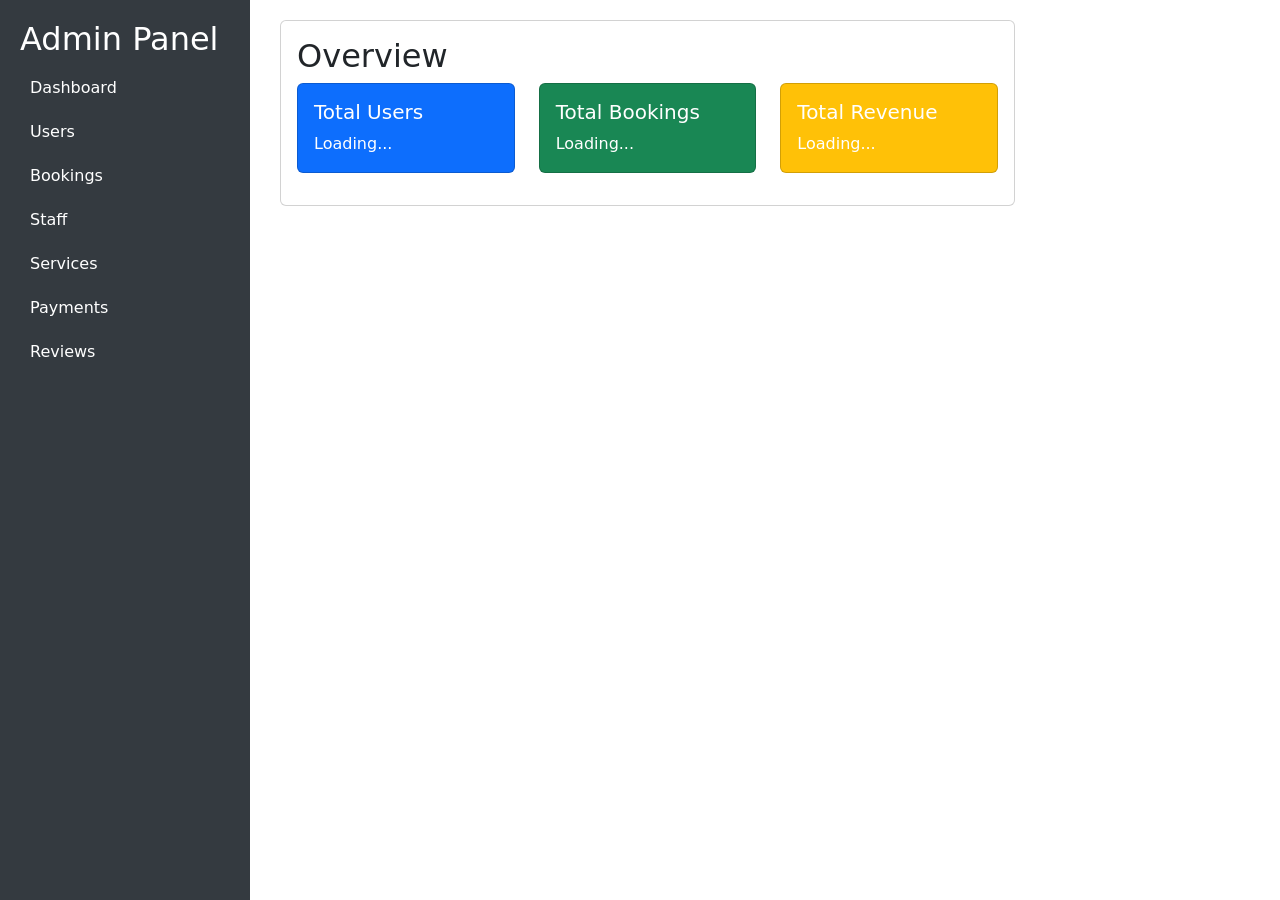
<file: newclone-main/serviceApp/templates/ad.html>
<!DOCTYPE html>
<html lang="en">

<head>
    <meta charset="UTF-8">
    <meta name="viewport" content="width=device-width, initial-scale=1.0">
    <title>Admin Dashboard</title>
    <link href="https://cdn.jsdelivr.net/npm/bootstrap@5.3.0/dist/css/bootstrap.min.css" rel="stylesheet">
    <style>
        body {
            display: flex;
        }

        .sidebar {
            width: 250px;
            height: 100vh;
            background: #343a40;
            padding: 20px;
            color: white;
            position: fixed;
        }

        .content {
            margin-left: 260px;
            padding: 20px;
            width: 100%;
        }

        .sidebar a {
            color: white;
            display: block;
            padding: 10px;
            text-decoration: none;
        }

        .sidebar a:hover {
            background: #495057;
        }
    </style>
</head>

<body>
    <div class="sidebar">
        <h2>Admin Panel</h2>
        <a href="/ad">Dashboard</a>
        <a href="/admin-users"> Users</a>
        <a href="/admin-bookings"> Bookings</a>
        <a href="/admin-employees"> Staff</a>
        <a href="/admin-services"> Services</a>
        <a href="/admin-payments">Payments</a>
        <a href="/admin-reviews">Reviews</a>

    </div>
    <div class="content">
    <div class="col-md-9">
        <div class="card p-3">
            <h2>Overview</h2>
            <div class="row">
                <div class="col-md-4">
                    <div class="card text-white bg-primary mb-3">
                        <div class="card-body">
                            <h5 class="card-title">Total Users</h5>
                            <p class="card-text" id="total-users">Loading...</p>
                        </div>
                    </div>
                </div>
                <div class="col-md-4">
                    <div class="card text-white bg-success mb-3">
                        <div class="card-body">
                            <h5 class="card-title">Total Bookings</h5>
                            <p class="card-text" id="total-bookings">Loading...</p>
                        </div>
                    </div>
                </div>
                <div class="col-md-4">
                    <div class="card text-white bg-warning mb-3">
                        <div class="card-body">
                            <h5 class="card-title">Total Revenue</h5>
                            <p class="card-text" id="total-revenue">Loading...</p>
                        </div>
                    </div>
                </div>
            </div>
        </div>
    </div>
</body>

</html>
</file>
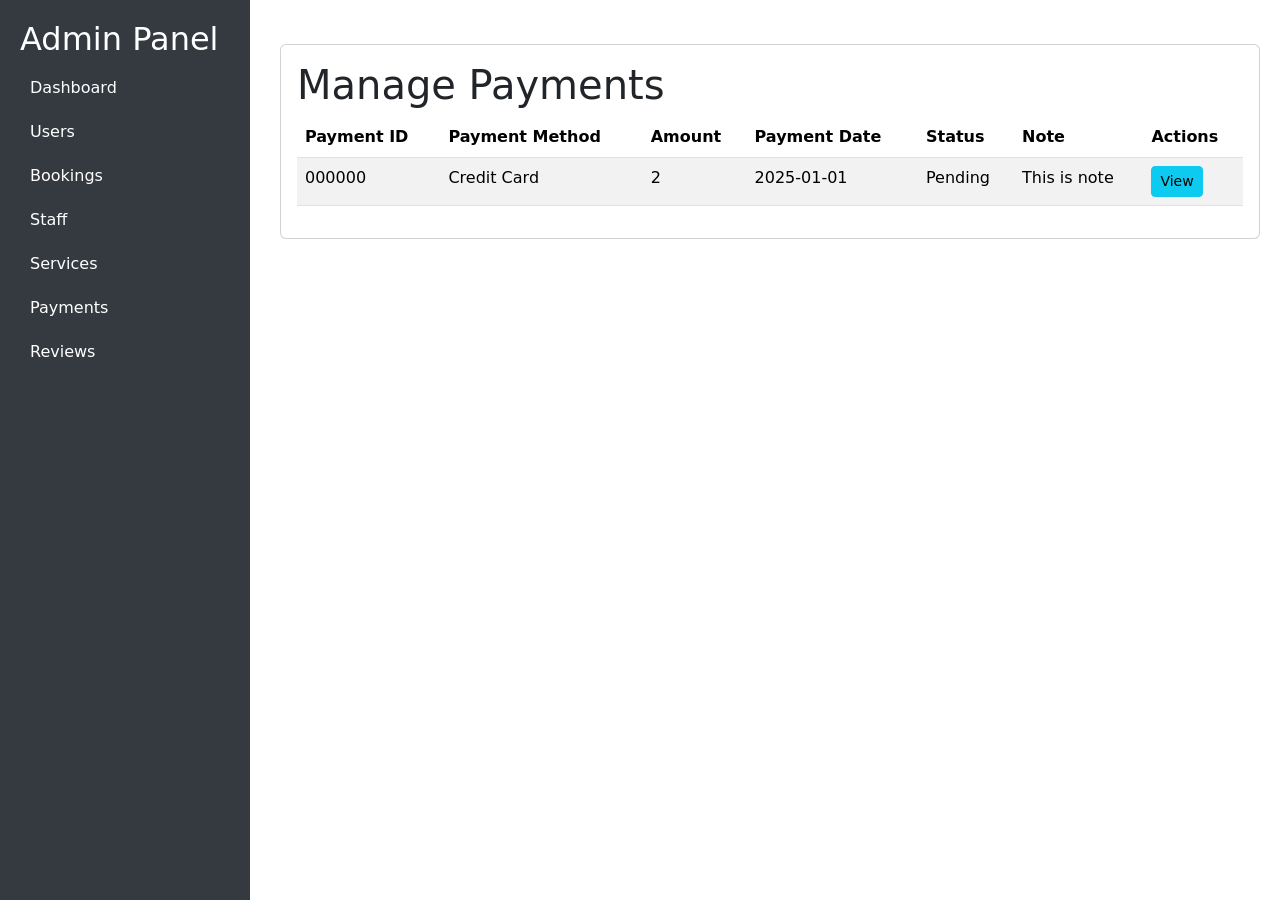
<file: newclone-main/serviceApp/templates/admin-payments.html>
<!DOCTYPE html>
<html lang="en">
<head>
    <meta charset="UTF-8">
    <meta name="viewport" content="width=device-width, initial-scale=1.0">
    <title>Admin Payments</title>
    <link href="https://cdn.jsdelivr.net/npm/bootstrap@5.3.0/dist/css/bootstrap.min.css" rel="stylesheet">
    <style>
        body {
            display: flex;
        }
        .sidebar {
            width: 250px;
            height: 100vh;
            background: #343a40;
            padding: 20px;
            color: white;
            position: fixed;
        }
        .content {
            margin-left: 260px;
            padding: 20px;
            width: 100%;
        }
        .sidebar a {
            color: white;
            display: block;
            padding: 10px;
            text-decoration: none;
        }
        .sidebar a:hover {
            background: #495057;
        }
    </style>
</head>
<body>
    <div class="sidebar">
        <h2>Admin Panel</h2>
        <a href="/ad">Dashboard</a>
        <a href="/admin-users"> Users</a>
        <a href="/admin-bookings"> Bookings</a>
        <a href="/admin-employees"> Staff</a>
        <a href="/admin-services"> Services</a>
        <a href="/admin-payments">Payments</a>
        <a href="/admin-reviews">Reviews</a>

    </div>
    <div class="content">
    <div class="card mt-4 p-3">
        <h1>Manage Payments</h1>
        <table class="table table-striped">
            <thead>
                <tr>
                    <th>Payment ID</th>
                    <th>Payment Method</th>
                    <th>Amount</th>
                    <th>Payment Date</th>
                    <th>Status</th>
                    <th>Note</th>
                    <th>Actions</th>
                </tr>
            </thead>
            <tbody>
                <tr>
                    <td>000000</td>
                    <td>Credit Card</td>
                    <td>2</td>
                    <td>2025-01-01</td>
                    <td>Pending</td>
                    <td>This is note</td>
                    <td><button class="btn btn-info btn-sm">View</button></td>
                </tr>
                
            </tbody>
        </table>
    </div>
</div>
   
</body>
</html>
</file>
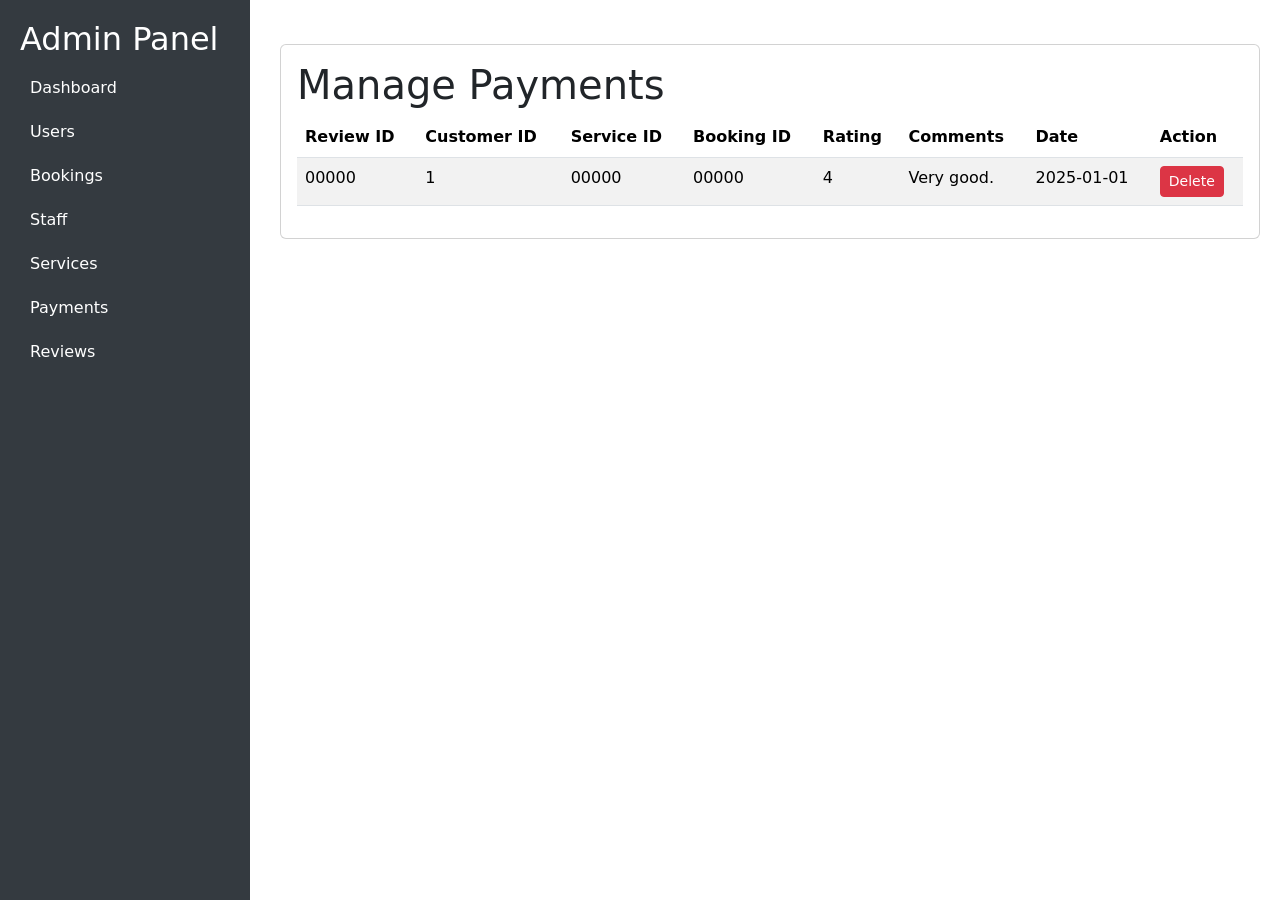
<file: newclone-main/serviceApp/templates/admin-reviews.html>
<!DOCTYPE html>
<html lang="en">
<head>
    <meta charset="UTF-8">
    <meta name="viewport" content="width=device-width, initial-scale=1.0">
    <title>Admin Payments</title>
    <link href="https://cdn.jsdelivr.net/npm/bootstrap@5.3.0/dist/css/bootstrap.min.css" rel="stylesheet">
    <style>
        body {
            display: flex;
        }
        .sidebar {
            width: 250px;
            height: 100vh;
            background: #343a40;
            padding: 20px;
            color: white;
            position: fixed;
        }
        .content {
            margin-left: 260px;
            padding: 20px;
            width: 100%;
        }
        .sidebar a {
            color: white;
            display: block;
            padding: 10px;
            text-decoration: none;
        }
        .sidebar a:hover {
            background: #495057;
        }
    </style>
</head>
<body>
    <div class="sidebar">
        <h2>Admin Panel</h2>
        <a href="/ad">Dashboard</a>
        <a href="/admin-users"> Users</a>
        <a href="/admin-bookings"> Bookings</a>
        <a href="/admin-employees"> Staff</a>
        <a href="/admin-services"> Services</a>
        <a href="/admin-payments">Payments</a>
        <a href="/admin-reviews">Reviews</a>

    </div>
    <div class="content">
    <div class="card mt-4 p-3">
        <h1>Manage Payments</h1>
        <table class="table table-striped">
            <thead>
                <tr>
                    <th>Review ID</th>
                    <th>Customer ID</th>
                    <th>Service ID </th>
                    <th>Booking ID</th>
                    <th>Rating</th>
                    <th>Comments</th>
                    <th>Date</th>
                    <th>Action</th>
                </tr>
            </thead>
            <tbody>
                <tr>
                    <td>00000</td>
                    <td>1</td>
                    <td>00000</td>
                    <td>00000</td>
                    <td>4</td>
                    <td>Very good.</td>
                    <td>2025-01-01</td>
                    <td> <button class="btn btn-danger btn-sm">Delete</button></td>
                </tr>
                
            </tbody>
        </table>
    </div>
</div>
   
</body>
</html>
</file>
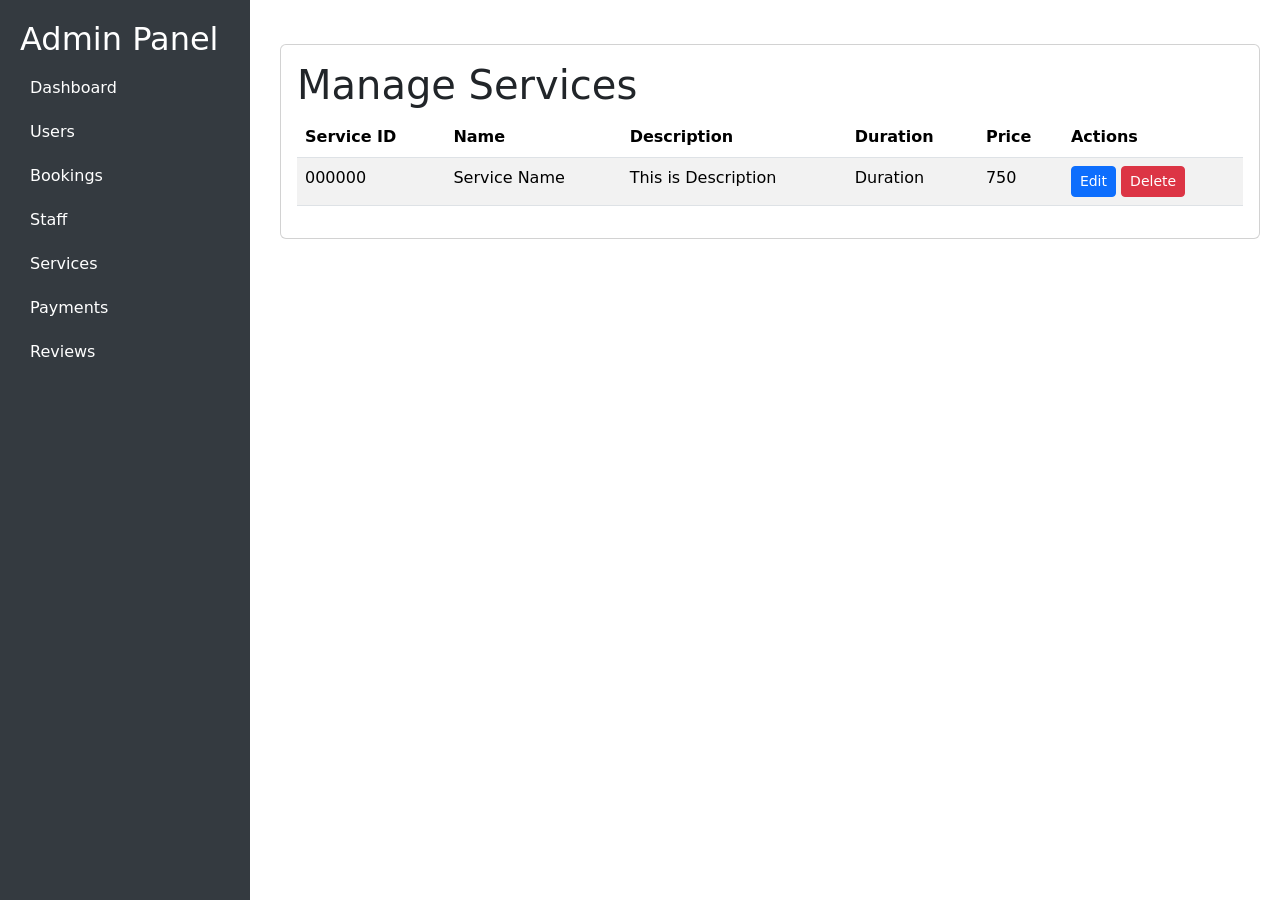
<file: newclone-main/serviceApp/templates/admin-services.html>
<!DOCTYPE html>
<html lang="en">
<head>
    <meta charset="UTF-8">
    <meta name="viewport" content="width=device-width, initial-scale=1.0">
    <title>Admin Services</title>
    <link href="https://cdn.jsdelivr.net/npm/bootstrap@5.3.0/dist/css/bootstrap.min.css" rel="stylesheet">
    <style>
        body {
            display: flex;
        }
        .sidebar {
            width: 250px;
            height: 100vh;
            background: #343a40;
            padding: 20px;
            color: white;
            position: fixed;
        }
        .content {
            margin-left: 260px;
            padding: 20px;
            width: 100%;
        }
        .sidebar a {
            color: white;
            display: block;
            padding: 10px;
            text-decoration: none;
        }
        .sidebar a:hover {
            background: #495057;
        }
    </style>
</head>
<body>
    <div class="sidebar">
        <h2>Admin Panel</h2>
        <a href="/ad">Dashboard</a>
        <a href="/admin-users"> Users</a>
        <a href="/admin-bookings"> Bookings</a>
        <a href="/admin-employees"> Staff</a>
        <a href="/admin-services"> Services</a>
        <a href="/admin-payments">Payments</a>
        <a href="/admin-reviews">Reviews</a>

    </div>
    <div class="content">
    <div class="card mt-4 p-3">
        <h1>Manage Services</h1>
        <table class="table table-striped">
            <thead>
                <tr>
                    <th>Service ID</th>
                    <th>Name</th>
                    <th>Description</th>
                    <th>Duration</th>
                    <th>Price</th>
                    <th>Actions</th>
                </tr>
            </thead>
            <tbody>
                <tr>
                    <td>000000</td>
                    <td>Service Name</td>
                    <td>This is Description</td>
                    <td>Duration</td>
                    <td>750</td>
                    <td><button class="btn btn-primary btn-sm">Edit</button> <button class="btn btn-danger btn-sm">Delete</button></td>
                </tr>
                
            </tbody>
        </table>
    </div>
</div>
   
</body>
</html>
</file>
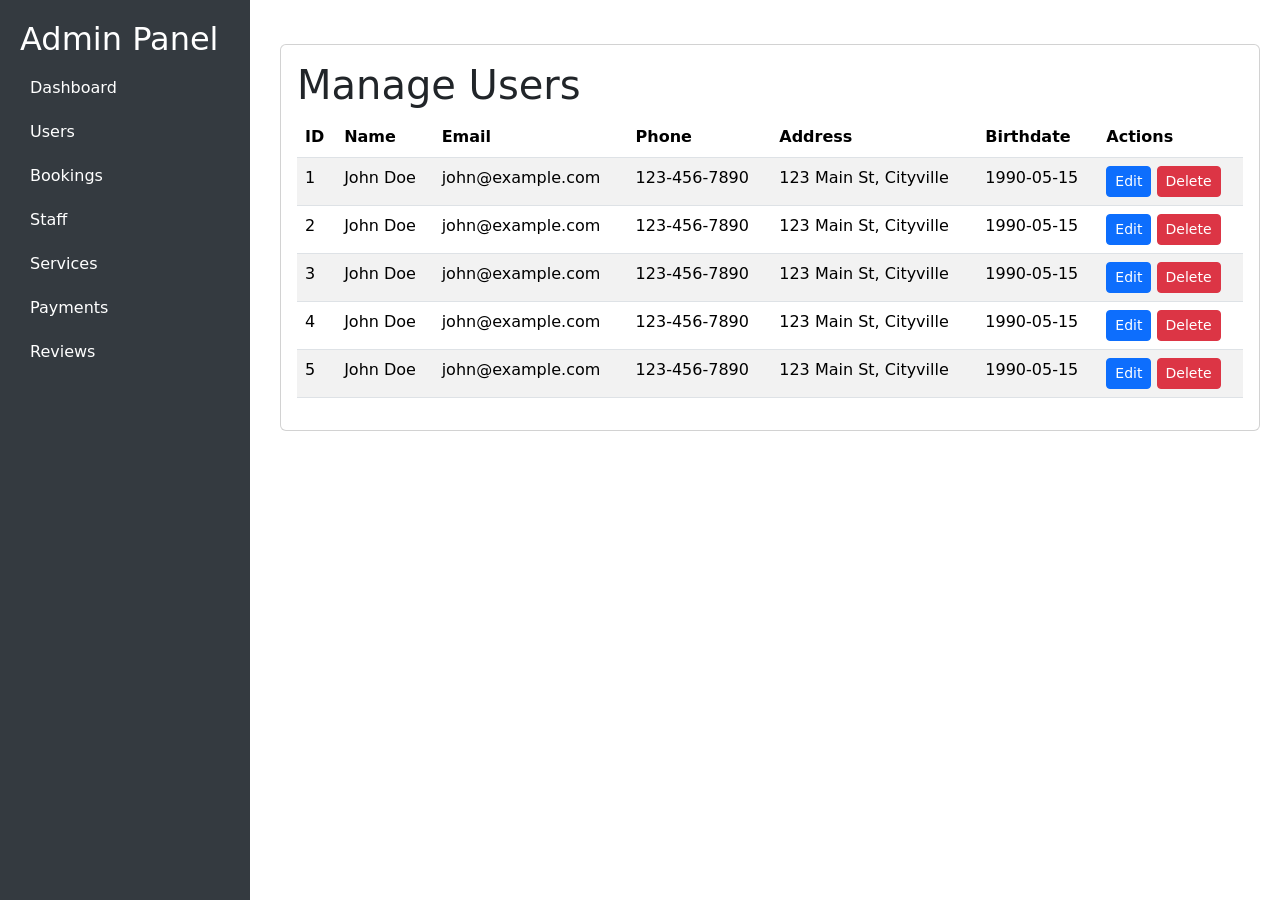
<file: newclone-main/serviceApp/templates/admin-users.html>
<!DOCTYPE html>
<html lang="en">
<head>
    <meta charset="UTF-8">
    <meta name="viewport" content="width=device-width, initial-scale=1.0">
    <title>Admin Users</title>
    <link href="https://cdn.jsdelivr.net/npm/bootstrap@5.3.0/dist/css/bootstrap.min.css" rel="stylesheet">
    <style>
        body {
            display: flex;
        }
        .sidebar {
            width: 250px;
            height: 100vh;
            background: #343a40;
            padding: 20px;
            color: white;
            position: fixed;
        }
        .content {
            margin-left: 260px;
            padding: 20px;
            width: 100%;
        }
        .sidebar a {
            color: white;
            display: block;
            padding: 10px;
            text-decoration: none;
        }
        .sidebar a:hover {
            background: #495057;
        }
    </style>
</head>
<body>
    <div class="sidebar">
        <h2>Admin Panel</h2>
        <a href="/ad">Dashboard</a>
        <a href="/admin-users"> Users</a>
        <a href="/admin-bookings"> Bookings</a>
        <a href="/admin-employees"> Staff</a>
        <a href="/admin-services"> Services</a>
        <a href="/admin-payments">Payments</a>
        <a href="/admin-reviews">Reviews</a>

    </div>
    <div class="content">
    <div class="card mt-4 p-3">
        <h1>Manage Users</h1>
        <table class="table table-striped">
            <thead>
                <tr>
                    <th>ID</th>
                    <th>Name</th>
                    <th>Email</th>
                    <th>Phone</th>
                    <th>Address</th>
                    <th>Birthdate</th>
                    <th>Actions</th>
                </tr>
            </thead>
            <tbody>
                <tr>
                    <td>1</td>
                    <td>John Doe</td>
                    <td>john@example.com</td>
                    <td>123-456-7890</td>
                    <td>123 Main St, Cityville</td>
                    <td>1990-05-15</td>
                    <td><button class="btn btn-primary btn-sm">Edit</button> <button class="btn btn-danger btn-sm">Delete</button></td>
                </tr>
                <tr>
                    <td>2</td>
                    <td>John Doe</td>
                    <td>john@example.com</td>
                    <td>123-456-7890</td>
                    <td>123 Main St, Cityville</td>
                    <td>1990-05-15</td>
                    <td><button class="btn btn-primary btn-sm">Edit</button> <button class="btn btn-danger btn-sm">Delete</button></td>
                </tr>
                <tr>
                    <td>3</td>
                    <td>John Doe</td>
                    <td>john@example.com</td>
                    <td>123-456-7890</td>
                    <td>123 Main St, Cityville</td>
                    <td>1990-05-15</td>
                    <td><button class="btn btn-primary btn-sm">Edit</button> <button class="btn btn-danger btn-sm">Delete</button></td>
                </tr>
                <tr>
                    <td>4</td>
                    <td>John Doe</td>
                    <td>john@example.com</td>
                    <td>123-456-7890</td>
                    <td>123 Main St, Cityville</td>
                    <td>1990-05-15</td>
                    <td><button class="btn btn-primary btn-sm">Edit</button> <button class="btn btn-danger btn-sm">Delete</button></td>
                </tr>
                <tr>
                    <td>5</td>
                    <td>John Doe</td>
                    <td>john@example.com</td>
                    <td>123-456-7890</td>
                    <td>123 Main St, Cityville</td>
                    <td>1990-05-15</td>
                    <td><button class="btn btn-primary btn-sm">Edit</button> <button class="btn btn-danger btn-sm">Delete</button></td>
                </tr>
            </tbody>
        </table>
    </div>
</div>
   
</body>
</html>
</file>
